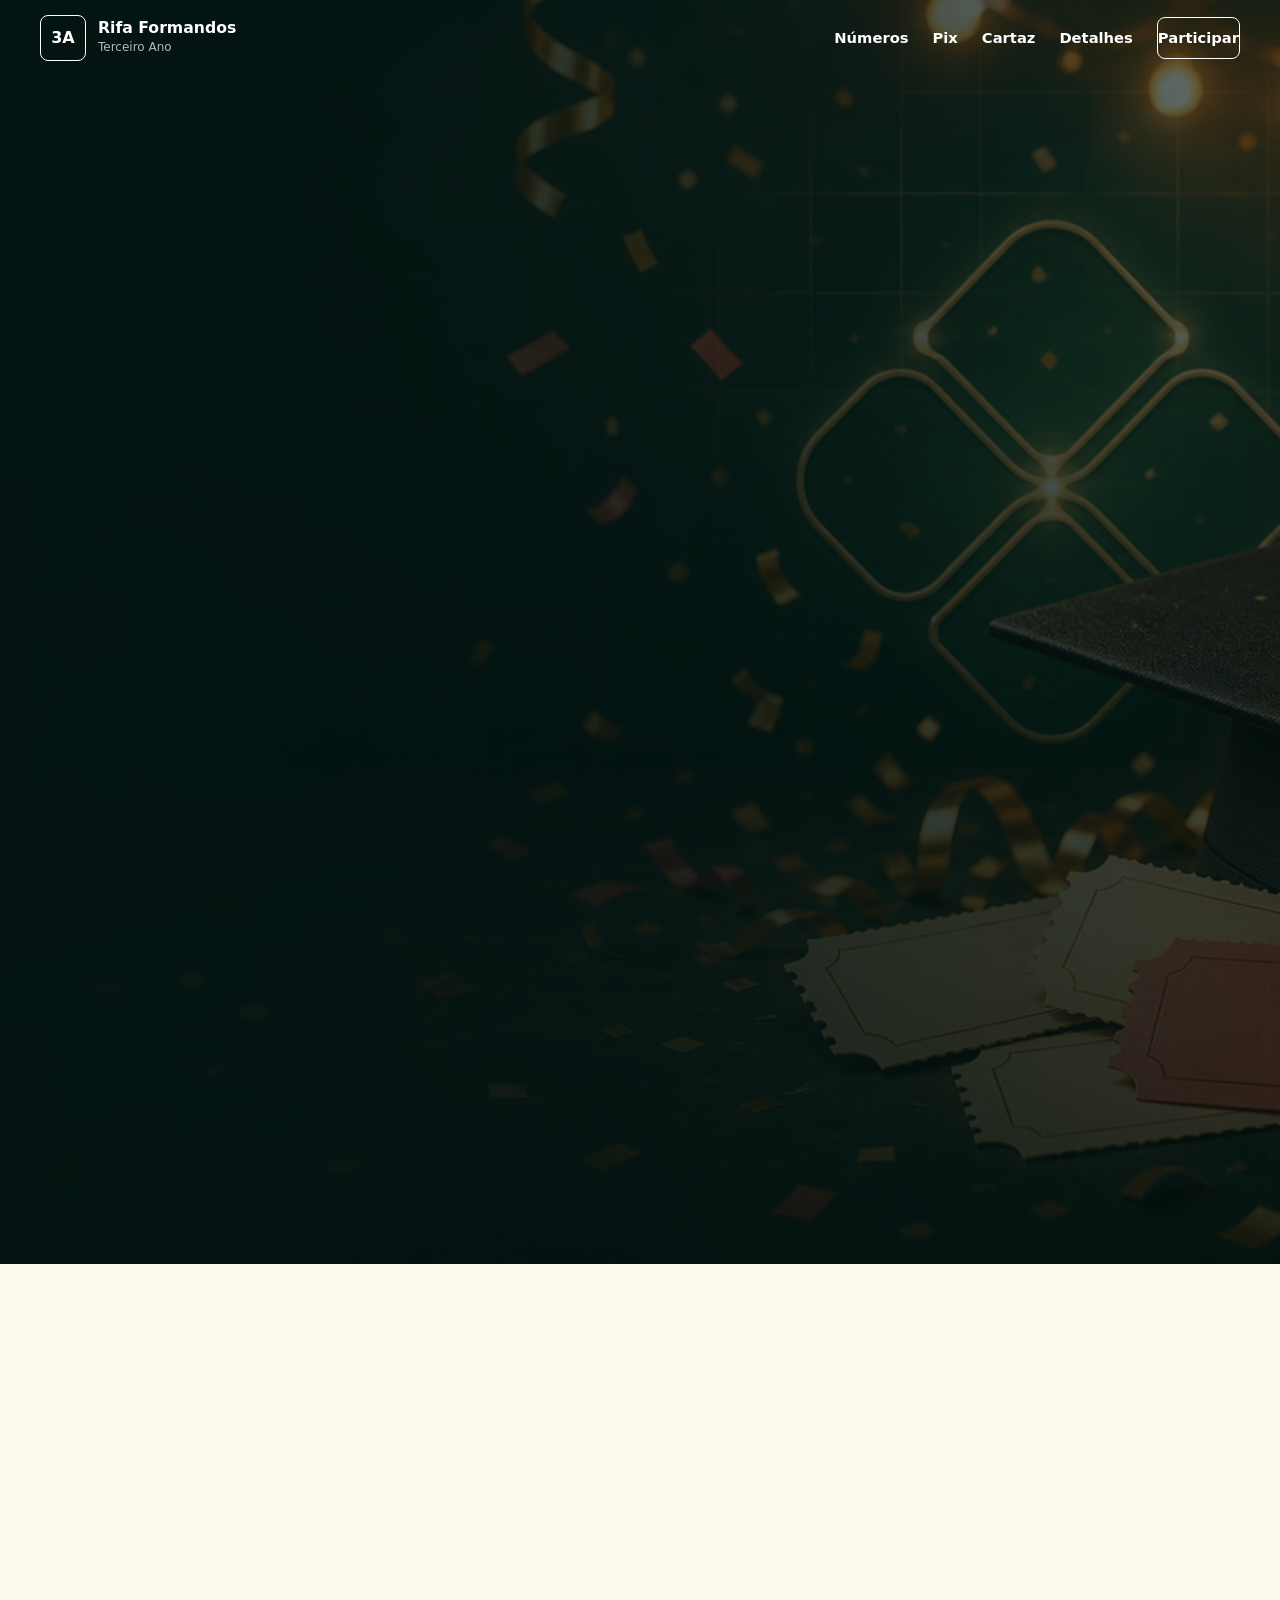
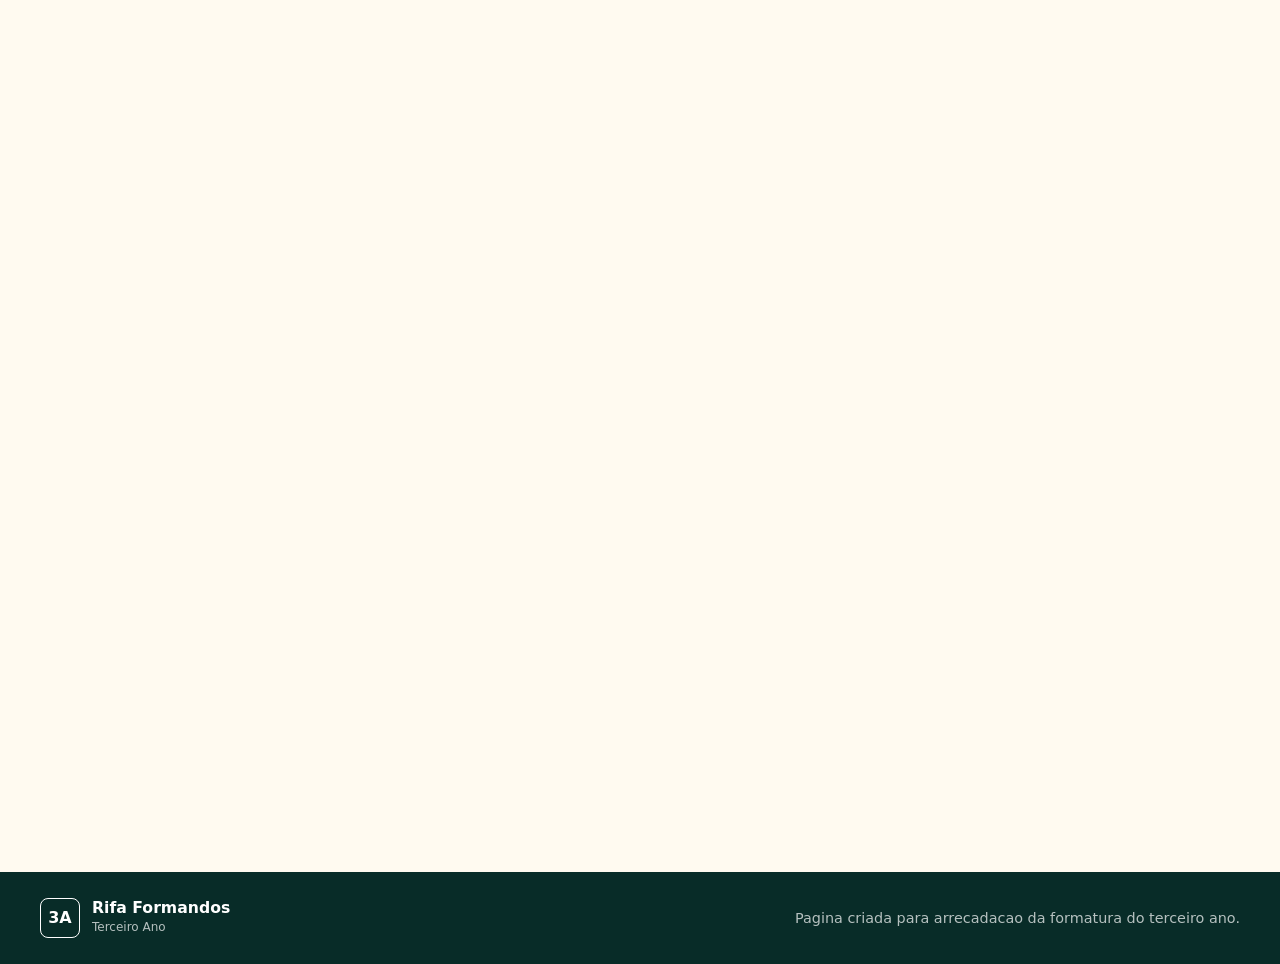
<file: index.html>
<!DOCTYPE html>
<html lang="pt-BR">
  <head>
    <meta charset="UTF-8" />
    <meta name="viewport" content="width=device-width, initial-scale=1.0" />
    <meta
      name="description"
      content="Pagina de rifa dos formandos do terceiro ano com numeros selecionaveis, resumo da escolha e codigo Pix copia e cola."
    />
    <title>Rifa dos Formandos do 3º Ano</title>
    <link rel="preload" href="assets/rifa-formandos-hero.png" as="image" />
    <link rel="preload" href="assets/rifa-cartaz-referencia.jpeg" as="image" />
    <link rel="stylesheet" href="styles.css" />
  </head>
  <body>
    <header class="site-header" data-header>
      <a class="brand" href="#inicio" aria-label="Ir para o inicio da rifa">
        <span class="brand-mark" aria-hidden="true">3A</span>
        <span class="brand-copy">
          <strong>Rifa Formandos</strong>
          <small>Terceiro Ano</small>
        </span>
      </a>

      <button class="menu-toggle" type="button" aria-label="Abrir menu" aria-expanded="false" data-menu-toggle>
        <span></span>
        <span></span>
      </button>

      <nav class="site-nav" data-nav aria-label="Navegacao principal">
        <a href="#numeros">Números</a>
        <a href="#pix">Pix</a>
        <a href="#cartaz">Cartaz</a>
        <a href="#detalhes">Detalhes</a>
        <a class="nav-cta" href="#numeros">Participar</a>
      </nav>
    </header>

    <main>
      <section class="raffle-stage" id="inicio" aria-labelledby="hero-title">
        <div class="container raffle-workspace">
          <section class="hero-copy reveal">
            <p class="eyebrow">Rifa dos formandos</p>
            <h1 id="hero-title">Concorra a um iPhone 13 e ajude a formatura.</h1>
            <p>
              Escolha seus números, copie o Pix e envie a confirmação para participar da ação entre formandos.
            </p>

            <dl class="hero-facts" aria-label="Resumo da rifa">
              <div>
                <dt data-ticket-price>R$ 5,00</dt>
                <dd>por número</dd>
              </div>
              <div>
                <dt data-raffle-total>35</dt>
                <dd>números na rifa</dd>
              </div>
              <div>
                <dt data-draw-date>A definir</dt>
                <dd>data do sorteio</dd>
              </div>
            </dl>
          </section>

          <section class="board-tool reveal" id="numeros" aria-labelledby="board-title">
            <div class="tool-heading">
              <div>
                <p class="eyebrow">Escolha seus números</p>
                <h2 id="board-title">Números da rifa</h2>
              </div>
              <span class="available-counter" data-available-counter>0 livres</span>
            </div>

            <div class="filter-bar" role="group" aria-label="Filtrar numeros da rifa">
              <button class="filter-button is-active" type="button" data-filter="all">Todos</button>
              <button class="filter-button" type="button" data-filter="available">Livres</button>
              <button class="filter-button" type="button" data-filter="selected">Escolhidos</button>
              <button class="filter-button" type="button" data-filter="reserved">Em conferência</button>
              <button class="filter-button" type="button" data-filter="sold">Vendidos</button>
            </div>

            <div class="number-grid" data-number-grid aria-live="polite"></div>

            <div class="board-legend" aria-label="Legenda dos numeros">
              <span><i class="legend-dot is-free"></i>Livre</span>
              <span><i class="legend-dot is-selected"></i>Escolhido</span>
              <span><i class="legend-dot is-reserved"></i>Em conferência</span>
              <span><i class="legend-dot is-sold"></i>Vendido</span>
            </div>
          </section>

          <aside class="checkout-tool reveal" id="pix" aria-labelledby="checkout-title">
            <div class="tool-heading">
              <div>
                <p class="eyebrow">Pagamento</p>
                <h2 id="checkout-title">Pix da sua escolha</h2>
              </div>
            </div>

            <label class="field">
              Seu nome
              <input type="text" data-buyer-name placeholder="Nome para confirmar a reserva" autocomplete="name" />
            </label>

            <div class="selected-box">
              <span>Números escolhidos</span>
              <div class="selected-list" data-selected-list>
                <em>Nenhum número escolhido</em>
              </div>
            </div>

            <div class="total-row">
              <span>Total</span>
              <strong data-selected-total>R$ 0,00</strong>
            </div>

            <div class="payment-timer" data-payment-timer hidden>
              <span>Tempo para pagamento</span>
              <strong data-payment-countdown>30:00</strong>
            </div>

            <div class="qr-panel" data-pix-qr-panel>
              <div class="qr-code" data-pix-qrcode aria-label="QR Code Pix">
                <span>QR Code Pix</span>
              </div>
              <p data-pix-qr-status>Selecione um número para gerar o QR Code Pix.</p>
            </div>

            <label class="field pix-code-field">
              Pix copia e cola
              <textarea data-pix-code readonly rows="5"></textarea>
            </label>

            <div class="pix-key">
              <span>Chave Pix</span>
              <strong data-pix-key>Configure no script.js</strong>
            </div>

            <div class="checkout-actions">
              <button class="button button-primary" type="button" data-reserve-selection disabled>
                Bloquear por 30 min
              </button>
              <button class="button button-primary" type="button" data-copy-pix disabled>Copiar Pix</button>
              <a class="button button-whatsapp is-disabled" href="#" aria-disabled="true" data-whatsapp-link>
                Confirmar no WhatsApp
              </a>
              <button class="button button-ghost" type="button" data-clear-selection disabled>Limpar escolha</button>
            </div>

            <p class="panel-status" role="status" aria-live="polite" data-panel-status>
              Selecione um número livre para liberar o Pix.
            </p>
            <p class="firebase-status" role="status" aria-live="polite" data-firebase-status>
              Conectando ao sistema de reservas...
            </p>
          </aside>
        </div>
      </section>

      <section class="details-band" id="detalhes">
        <div class="container details-layout">
          <article class="detail-copy reveal">
            <p class="eyebrow">Prêmio</p>
            <h2 data-prize-title>Prêmio especial dos formandos</h2>
            <p data-prize-description>
              A comissão pode atualizar aqui o prêmio, a data do sorteio e as informações finais da entrega.
            </p>

            <ul class="raffle-meta" aria-label="Informações da rifa">
              <li>
                <span>Data</span>
                <strong data-draw-date>25/09/2026</strong>
              </li>
              <li>
                <span>Sorteio</span>
                <strong data-draw-method>Sistema de cumbuca</strong>
              </li>
              <li>
                <span>Local</span>
                <strong data-raffle-location>Colégio Estadual José Alves de Assis</strong>
              </li>
            </ul>
          </article>

          <figure class="poster-frame reveal" id="cartaz">
            <img
              src="assets/rifa-cartaz-referencia.jpeg"
              alt="Cartaz da ação entre formandos concorrendo a um iPhone 13 por R$ 20,00 o número."
            />
            <figcaption>Cartaz de referência da campanha.</figcaption>
          </figure>
        </div>

        <div class="container steps-list" aria-label="Etapas da participacao">
          <article class="step-card reveal">
            <span>01</span>
            <h3>Escolha</h3>
            <p>Marque um ou mais números livres na tabela da rifa.</p>
          </article>
          <article class="step-card reveal">
            <span>02</span>
            <h3>Pague</h3>
            <p>Copie o Pix exibido no painel da sua seleção.</p>
          </article>
          <article class="step-card reveal">
            <span>03</span>
            <h3>Confirme</h3>
            <p>Envie o comprovante com seu nome e os números escolhidos.</p>
          </article>
        </div>
      </section>
    </main>

    <footer class="site-footer">
      <div class="container footer-layout">
        <a class="brand footer-brand" href="#inicio" aria-label="Voltar ao inicio">
          <span class="brand-mark" aria-hidden="true">3A</span>
          <span class="brand-copy">
            <strong>Rifa Formandos</strong>
            <small>Terceiro Ano</small>
          </span>
        </a>
        <p>Pagina criada para arrecadacao da formatura do terceiro ano.</p>
      </div>
    </footer>

    <script type="module" src="script.js"></script>
  </body>
</html>
</file>
<file: styles.css>
:root {
  --ink: #171511;
  --ink-soft: #3f3a32;
  --paper: #fffaf0;
  --paper-strong: #ffffff;
  --paper-muted: #f5eddf;
  --line: rgba(23, 21, 17, 0.16);
  --line-strong: rgba(255, 255, 255, 0.22);
  --green: #0e4b3f;
  --green-deep: #082c28;
  --gold: #d7a84d;
  --gold-soft: #f7d992;
  --coral: #d95143;
  --mint: #dff4e7;
  --danger: #a5362e;
  --shadow: 0 28px 90px rgba(5, 18, 15, 0.28);
  --container: min(1200px, calc(100vw - 40px));
  --radius: 8px;
  --font-main: Inter, ui-sans-serif, system-ui, -apple-system, BlinkMacSystemFont, "Segoe UI", Arial, sans-serif;
  font-family: var(--font-main);
}

* {
  box-sizing: border-box;
}

html {
  scroll-behavior: smooth;
}

body {
  margin: 0;
  color: var(--ink);
  background: var(--paper);
  font-family: var(--font-main);
  line-height: 1.5;
}

body::selection {
  color: #111;
  background: var(--gold-soft);
}

a {
  color: inherit;
  text-decoration: none;
}

button,
input,
textarea {
  font: inherit;
}

button {
  cursor: pointer;
}

.container {
  width: var(--container);
  margin: 0 auto;
}

.site-header {
  position: fixed;
  z-index: 30;
  top: 0;
  right: 0;
  left: 0;
  display: flex;
  align-items: center;
  justify-content: space-between;
  min-height: 76px;
  padding: 12px max(20px, calc((100vw - 1200px) / 2));
  color: #fff;
  transition: background 180ms ease, box-shadow 180ms ease, color 180ms ease;
}

.site-header.is-scrolled,
.site-header.is-open {
  color: var(--ink);
  background: rgba(255, 250, 240, 0.94);
  box-shadow: 0 12px 34px rgba(0, 0, 0, 0.12);
  backdrop-filter: blur(18px);
}

.brand {
  display: inline-flex;
  align-items: center;
  gap: 12px;
  min-width: 0;
}

.brand-mark {
  display: inline-grid;
  place-items: center;
  width: 46px;
  height: 46px;
  border: 1px solid currentColor;
  border-radius: var(--radius);
  color: inherit;
  font-size: 1rem;
  font-weight: 900;
  letter-spacing: 0;
}

.brand-copy {
  display: grid;
  gap: 1px;
}

.brand strong {
  line-height: 1.08;
  font-size: 0.98rem;
}

.brand small {
  color: currentColor;
  font-size: 0.75rem;
  opacity: 0.7;
}

.site-nav {
  display: flex;
  align-items: center;
  gap: 24px;
  color: inherit;
  font-size: 0.92rem;
  font-weight: 760;
}

.site-nav a {
  position: relative;
  padding: 9px 0;
}

.site-nav a:not(.nav-cta)::after {
  position: absolute;
  right: 0;
  bottom: 3px;
  left: 0;
  height: 1px;
  background: currentColor;
  content: "";
  transform: scaleX(0);
  transform-origin: left;
  transition: transform 170ms ease;
}

.site-nav a:hover::after,
.site-nav a:focus-visible::after {
  transform: scaleX(1);
}

.nav-cta {
  border: 1px solid currentColor;
  border-radius: var(--radius);
  padding: 10px 15px;
}

.menu-toggle {
  display: none;
  width: 44px;
  height: 44px;
  border: 1px solid currentColor;
  border-radius: var(--radius);
  color: inherit;
  background: transparent;
}

.menu-toggle span {
  display: block;
  width: 18px;
  height: 2px;
  margin: 5px auto;
  background: currentColor;
}

.raffle-stage {
  min-height: 100svh;
  padding: 116px 0 42px;
  color: #fff;
  background:
    linear-gradient(90deg, rgba(4, 20, 18, 0.94) 0%, rgba(4, 20, 18, 0.78) 38%, rgba(4, 20, 18, 0.42) 100%),
    linear-gradient(180deg, rgba(3, 12, 10, 0.3) 0%, rgba(3, 12, 10, 0.74) 100%),
    url("assets/rifa-formandos-hero.png") center / cover;
}

.raffle-workspace {
  display: grid;
  grid-template-columns: minmax(250px, 0.82fr) minmax(430px, 1.28fr) minmax(300px, 0.78fr);
  gap: 18px;
  align-items: start;
}

.hero-copy {
  padding: 16px 0 0;
}

.eyebrow {
  margin: 0 0 12px;
  color: var(--gold-soft);
  font-size: 0.76rem;
  font-weight: 900;
  letter-spacing: 0;
  text-transform: uppercase;
}

.hero-copy h1,
.tool-heading h2,
.detail-copy h2 {
  margin: 0;
  letter-spacing: 0;
  line-height: 1.02;
}

.hero-copy h1 {
  max-width: 420px;
  font-size: 4.85rem;
  font-weight: 900;
}

.hero-copy p:not(.eyebrow) {
  max-width: 440px;
  margin: 22px 0 0;
  color: rgba(255, 255, 255, 0.78);
  font-size: 1.02rem;
}

.hero-facts {
  display: grid;
  gap: 1px;
  margin: 32px 0 0;
  overflow: hidden;
  border: 1px solid var(--line-strong);
  border-radius: var(--radius);
  background: rgba(255, 255, 255, 0.14);
  box-shadow: var(--shadow);
  backdrop-filter: blur(16px);
}

.hero-facts div {
  padding: 16px;
  background: rgba(0, 0, 0, 0.24);
}

.hero-facts dt {
  margin: 0;
  font-size: 1.05rem;
  font-weight: 900;
}

.hero-facts dd {
  margin: 4px 0 0;
  color: rgba(255, 255, 255, 0.68);
  font-size: 0.88rem;
}

.board-tool,
.checkout-tool {
  border: 1px solid var(--line-strong);
  border-radius: var(--radius);
  background: rgba(255, 250, 240, 0.95);
  color: var(--ink);
  box-shadow: var(--shadow);
  backdrop-filter: blur(20px);
}

.board-tool {
  padding: 18px;
}

.checkout-tool {
  position: sticky;
  top: 96px;
  display: grid;
  gap: 14px;
  padding: 18px;
}

.tool-heading {
  display: flex;
  align-items: start;
  justify-content: space-between;
  gap: 14px;
}

.tool-heading .eyebrow {
  color: var(--coral);
  margin-bottom: 6px;
}

.tool-heading h2 {
  font-size: 2.2rem;
  font-weight: 900;
}

.available-counter {
  flex: 0 0 auto;
  border: 1px solid rgba(14, 75, 63, 0.2);
  border-radius: 999px;
  padding: 7px 10px;
  color: var(--green);
  background: var(--mint);
  font-size: 0.78rem;
  font-weight: 850;
  white-space: nowrap;
}

.filter-bar {
  display: flex;
  gap: 8px;
  margin: 16px 0;
  overflow-x: auto;
  padding-bottom: 2px;
}

.filter-button {
  flex: 0 0 auto;
  min-height: 36px;
  border: 1px solid var(--line);
  border-radius: 999px;
  padding: 0 12px;
  color: var(--ink-soft);
  background: #fff;
  font-size: 0.82rem;
  font-weight: 800;
  transition: background 160ms ease, border-color 160ms ease, color 160ms ease;
}

.filter-button:hover,
.filter-button:focus-visible,
.filter-button.is-active {
  border-color: var(--green);
  color: #fff;
  background: var(--green);
}

.number-grid {
  display: grid;
  grid-template-columns: repeat(10, minmax(0, 1fr));
  gap: 7px;
}

.number-button {
  display: grid;
  place-items: center;
  aspect-ratio: 1 / 1;
  min-width: 0;
  border: 1px solid var(--line);
  border-radius: 7px;
  color: var(--ink);
  background: #fff;
  font-size: 0.9rem;
  font-weight: 900;
  line-height: 1;
  transition: transform 150ms ease, box-shadow 150ms ease, background 150ms ease, border-color 150ms ease;
}

.number-value {
  min-width: 0;
  overflow: hidden;
  text-overflow: ellipsis;
}

.buyer-name {
  display: block;
  max-width: 100%;
  overflow: hidden;
  color: var(--danger);
  font-size: 0.55rem;
  font-weight: 950;
  line-height: 1.05;
  text-overflow: ellipsis;
  text-transform: uppercase;
  white-space: nowrap;
}

.number-button:hover,
.number-button:focus-visible {
  border-color: var(--green);
  box-shadow: 0 10px 22px rgba(14, 75, 63, 0.18);
  transform: translateY(-2px);
}

.number-button.is-selected {
  border-color: var(--gold);
  color: #1d1608;
  background: var(--gold-soft);
  box-shadow: inset 0 0 0 2px rgba(215, 168, 77, 0.55);
}

.number-button.is-reserved,
.number-button.is-sold {
  color: rgba(23, 21, 17, 0.46);
  cursor: not-allowed;
  transform: none;
  box-shadow: none;
}

.number-button.is-reserved {
  border-color: rgba(217, 81, 67, 0.22);
  background: #ffe9e4;
  gap: 3px;
  grid-template-rows: minmax(0, auto) auto;
  padding: 5px;
}

.number-button.is-sold {
  border-color: rgba(23, 21, 17, 0.1);
  background: #ded8cc;
  gap: 3px;
  grid-template-rows: minmax(0, auto) auto;
  padding: 5px;
}

.number-button.is-sold .number-value {
  font-size: 0.74rem;
}

.number-grid.is-empty {
  display: block;
}

.empty-filter {
  margin: 10px 0 0;
  border: 1px dashed rgba(23, 21, 17, 0.25);
  border-radius: var(--radius);
  padding: 24px;
  color: var(--ink-soft);
  background: rgba(255, 255, 255, 0.7);
  text-align: center;
}

.board-legend {
  display: flex;
  flex-wrap: wrap;
  gap: 12px;
  margin-top: 16px;
  color: var(--ink-soft);
  font-size: 0.82rem;
  font-weight: 760;
}

.board-legend span {
  display: inline-flex;
  align-items: center;
  gap: 7px;
}

.legend-dot {
  width: 11px;
  height: 11px;
  border-radius: 50%;
  border: 1px solid rgba(0, 0, 0, 0.15);
}

.legend-dot.is-free {
  background: #fff;
}

.legend-dot.is-selected {
  background: var(--gold-soft);
}

.legend-dot.is-reserved {
  background: #ffe9e4;
}

.legend-dot.is-sold {
  background: #ded8cc;
}

.field {
  display: grid;
  gap: 8px;
  color: var(--ink-soft);
  font-size: 0.84rem;
  font-weight: 820;
}

.field input,
.field textarea {
  width: 100%;
  border: 1px solid rgba(23, 21, 17, 0.18);
  border-radius: var(--radius);
  padding: 12px 13px;
  color: var(--ink);
  background: #fff;
  outline: none;
  resize: vertical;
  transition: border-color 160ms ease, box-shadow 160ms ease;
}

.field input:focus,
.field textarea:focus {
  border-color: var(--green);
  box-shadow: 0 0 0 3px rgba(14, 75, 63, 0.15);
}

.selected-box {
  display: grid;
  gap: 10px;
  border: 1px solid rgba(23, 21, 17, 0.12);
  border-radius: var(--radius);
  padding: 13px;
  background: rgba(255, 255, 255, 0.64);
}

.selected-box > span,
.pix-key span,
.total-row span {
  color: var(--ink-soft);
  font-size: 0.78rem;
  font-weight: 850;
  text-transform: uppercase;
}

.selected-list {
  display: flex;
  flex-wrap: wrap;
  gap: 7px;
  min-height: 32px;
  align-items: center;
}

.selected-list em {
  color: rgba(23, 21, 17, 0.55);
  font-style: normal;
  font-size: 0.9rem;
}

.selected-chip {
  display: inline-grid;
  place-items: center;
  min-width: 38px;
  min-height: 32px;
  border-radius: 999px;
  color: #201809;
  background: var(--gold-soft);
  font-size: 0.86rem;
  font-weight: 900;
}

.selected-chip.is-held {
  color: var(--danger);
  background: #ffe9e4;
}

.total-row {
  display: flex;
  align-items: center;
  justify-content: space-between;
  gap: 12px;
  border-top: 1px solid var(--line);
  border-bottom: 1px solid var(--line);
  padding: 13px 0;
}

.payment-timer {
  display: flex;
  align-items: center;
  justify-content: space-between;
  gap: 12px;
  border: 1px solid rgba(217, 81, 67, 0.2);
  border-radius: var(--radius);
  padding: 12px 13px;
  color: var(--danger);
  background: #fff1ed;
}

.payment-timer[hidden] {
  display: none;
}

.payment-timer span {
  color: var(--ink-soft);
  font-size: 0.78rem;
  font-weight: 850;
  text-transform: uppercase;
}

.payment-timer strong {
  font-size: 1.35rem;
  font-weight: 950;
}

.total-row strong {
  color: var(--green);
  font-size: 1.4rem;
  line-height: 1;
}

.qr-panel {
  display: grid;
  grid-template-columns: 132px minmax(0, 1fr);
  gap: 13px;
  align-items: center;
  border: 1px solid rgba(23, 21, 17, 0.12);
  border-radius: var(--radius);
  padding: 12px;
  background: rgba(255, 255, 255, 0.7);
}

.qr-code {
  display: grid;
  place-items: center;
  width: 132px;
  min-height: 132px;
  border: 1px dashed rgba(23, 21, 17, 0.22);
  border-radius: 7px;
  color: rgba(23, 21, 17, 0.52);
  background: #fff;
  overflow: hidden;
}

.qr-code svg {
  display: block;
  width: 100%;
  height: auto;
}

.qr-code span {
  padding: 12px;
  font-size: 0.8rem;
  font-weight: 900;
  text-align: center;
  text-transform: uppercase;
}

.qr-panel p {
  margin: 0;
  color: var(--ink-soft);
  font-size: 0.86rem;
  font-weight: 760;
}

.pix-key {
  display: grid;
  gap: 4px;
  border-left: 4px solid var(--coral);
  padding-left: 12px;
}

.pix-key strong {
  color: var(--ink);
  font-size: 0.92rem;
  word-break: break-word;
}

.checkout-actions {
  display: grid;
  gap: 9px;
}

.button {
  display: inline-flex;
  align-items: center;
  justify-content: center;
  min-height: 46px;
  border: 1px solid transparent;
  border-radius: var(--radius);
  padding: 0 16px;
  font-size: 0.9rem;
  font-weight: 900;
  text-align: center;
  transition: transform 160ms ease, box-shadow 160ms ease, background 160ms ease, border-color 160ms ease;
}

.button:hover,
.button:focus-visible {
  transform: translateY(-2px);
}

.button-primary {
  color: #171511;
  border-color: var(--gold);
  background: var(--gold);
}

.button-primary:hover,
.button-primary:focus-visible {
  background: var(--gold-soft);
}

.button-whatsapp {
  color: #fff;
  border-color: #1f9f58;
  background: #1f9f58;
}

.button-whatsapp:hover,
.button-whatsapp:focus-visible {
  background: #168748;
}

.button-ghost {
  color: var(--ink);
  border-color: var(--line);
  background: #fff;
}

.button:disabled,
.button.is-disabled {
  color: rgba(23, 21, 17, 0.45);
  border-color: rgba(23, 21, 17, 0.12);
  background: #e9e3d8;
  cursor: not-allowed;
  pointer-events: none;
  transform: none;
  box-shadow: none;
}

.panel-status,
.firebase-status {
  min-height: 22px;
  margin: 0;
  color: var(--green);
  font-size: 0.86rem;
  font-weight: 820;
}

.firebase-status {
  color: var(--ink-soft);
  font-size: 0.78rem;
}

.details-band {
  padding: 86px 0;
  background: var(--paper);
}

.details-layout {
  display: grid;
  grid-template-columns: minmax(0, 1fr) minmax(280px, 0.56fr);
  gap: 42px;
  align-items: center;
}

.detail-copy .eyebrow {
  color: var(--coral);
}

.detail-copy h2 {
  max-width: 560px;
  font-size: 4.15rem;
  font-weight: 900;
}

.detail-copy p:not(.eyebrow) {
  max-width: 570px;
  margin: 20px 0 0;
  color: var(--ink-soft);
  font-size: 1.03rem;
}

.raffle-meta {
  display: grid;
  grid-template-columns: repeat(3, minmax(0, 1fr));
  gap: 12px;
  max-width: 700px;
  margin: 30px 0 0;
  padding: 0;
  list-style: none;
}

.raffle-meta li {
  display: grid;
  gap: 7px;
  min-height: 116px;
  border: 1px solid rgba(215, 168, 77, 0.34);
  border-radius: var(--radius);
  padding: 16px;
  color: #fff;
  background: var(--green-deep);
}

.raffle-meta span {
  color: var(--gold-soft);
  font-size: 0.76rem;
  font-weight: 900;
  text-transform: uppercase;
}

.raffle-meta strong {
  align-self: end;
  font-size: 1rem;
  line-height: 1.2;
}

.poster-frame {
  justify-self: end;
  width: min(100%, 360px);
  margin: 0;
  border: 1px solid rgba(215, 168, 77, 0.42);
  border-radius: var(--radius);
  padding: 9px;
  color: rgba(255, 255, 255, 0.78);
  background: #111;
  box-shadow: var(--shadow);
}

.poster-frame img {
  width: 100%;
  border-radius: 6px;
  object-fit: cover;
}

.poster-frame figcaption {
  margin: 10px 4px 3px;
  font-size: 0.82rem;
  font-weight: 760;
}

.steps-list {
  display: grid;
  grid-template-columns: repeat(3, minmax(0, 1fr));
  gap: 14px;
  margin-top: 30px;
}

.step-card {
  min-height: 210px;
  border: 1px solid var(--line);
  border-radius: var(--radius);
  padding: 20px;
  background: var(--paper-strong);
}

.step-card span {
  display: inline-grid;
  place-items: center;
  width: 38px;
  height: 38px;
  border-radius: 50%;
  color: #fff;
  background: var(--green);
  font-size: 0.78rem;
  font-weight: 900;
}

.step-card h3 {
  margin: 28px 0 9px;
  font-size: 1.2rem;
}

.step-card p {
  margin: 0;
  color: var(--ink-soft);
}

.site-footer {
  padding: 26px 0;
  color: #fff;
  background: var(--green-deep);
}

.footer-layout {
  display: flex;
  align-items: center;
  justify-content: space-between;
  gap: 22px;
}

.footer-layout p {
  margin: 0;
  color: rgba(255, 255, 255, 0.7);
  font-size: 0.9rem;
  text-align: right;
}

.footer-brand .brand-mark {
  width: 40px;
  height: 40px;
}

.reveal {
  opacity: 0;
  transform: translateY(18px);
  transition: opacity 520ms ease, transform 520ms ease;
}

.reveal.is-visible {
  opacity: 1;
  transform: translateY(0);
}

.admin-page {
  min-height: 100svh;
  color: var(--ink);
  background: #f8f4ea;
}

.admin-shell {
  display: grid;
  gap: 16px;
  width: min(920px, calc(100vw - 28px));
  margin: 0 auto;
  padding: 24px 0 42px;
}

.admin-hero {
  display: grid;
  gap: 10px;
  padding: 8px 2px 4px;
}

.admin-back-link {
  width: max-content;
  color: var(--ink-soft);
  font-weight: 800;
  text-decoration: none;
}

.admin-back-link:hover {
  color: var(--gold-dark);
}

.admin-hero h1 {
  max-width: 620px;
  margin: 0;
  font-family: "Playfair Display", Georgia, serif;
  font-size: 2.8rem;
  line-height: 1;
}

.admin-lede {
  max-width: 680px;
  margin: 0;
  color: var(--ink-soft);
  font-size: 1rem;
  line-height: 1.55;
}

.admin-trust-list {
  display: flex;
  flex-wrap: wrap;
  gap: 8px 16px;
  color: var(--ink-soft);
  font-size: 0.86rem;
  font-weight: 850;
}

.admin-trust-list span {
  display: inline-flex;
  align-items: center;
  gap: 7px;
}

.admin-trust-list span::before {
  width: 8px;
  height: 8px;
  border-radius: 50%;
  background: var(--gold);
  content: "";
}

.admin-panel {
  border: 1px solid var(--line);
  border-radius: var(--radius);
  padding: 18px;
  background: #fff;
  box-shadow: 0 18px 48px rgba(5, 18, 15, 0.1);
}

.admin-panel[data-admin-orders] {
  border: 0;
  padding: 0;
  background: transparent;
  box-shadow: none;
}

.admin-panel h1,
.admin-panel h2 {
  margin: 0;
  font-size: 1.8rem;
  line-height: 1.05;
}

.admin-login-copy {
  display: grid;
  gap: 5px;
  margin-bottom: 16px;
}

.admin-login-copy p:not(.eyebrow) {
  margin: 0;
  color: var(--ink-soft);
  line-height: 1.45;
}

.google-login-button {
  display: inline-flex;
  align-items: center;
  justify-content: center;
  gap: 10px;
  width: min(100%, 360px);
  min-height: 50px;
  border: 1px solid var(--line);
  border-radius: var(--radius);
  padding: 0 18px;
  color: var(--ink);
  background: #fff;
  box-shadow: 0 10px 24px rgba(5, 18, 15, 0.08);
  cursor: pointer;
  font-weight: 900;
}

.google-login-button:hover {
  border-color: var(--gold);
  transform: translateY(-1px);
}

.google-login-button:disabled {
  cursor: wait;
  opacity: 0.72;
  transform: none;
}

.google-mark {
  display: grid;
  place-items: center;
  width: 26px;
  height: 26px;
  border: 1px solid var(--line);
  border-radius: 50%;
  color: #4285f4;
  background: #fff;
  font-weight: 950;
}

.admin-status {
  margin: 14px 0 0;
  color: var(--ink-soft);
  font-size: 0.92rem;
  font-weight: 800;
}

.admin-session-card {
  display: flex;
  flex-wrap: wrap;
  align-items: center;
  justify-content: space-between;
  gap: 12px;
  border: 1px solid var(--line);
  border-radius: var(--radius);
  padding: 14px;
  background: #fff;
  box-shadow: 0 16px 40px rgba(5, 18, 15, 0.09);
}

.admin-user {
  display: flex;
  align-items: center;
  gap: 10px;
  min-width: 0;
}

.admin-avatar {
  width: 44px;
  height: 44px;
  border-radius: 50%;
  object-fit: cover;
}

.admin-user div {
  display: grid;
  gap: 2px;
  min-width: 0;
}

.admin-user strong,
.admin-user span {
  overflow: hidden;
  text-overflow: ellipsis;
  white-space: nowrap;
}

.admin-user span {
  color: var(--ink-soft);
  font-size: 0.88rem;
}

.admin-orders-heading {
  display: flex;
  align-items: end;
  justify-content: space-between;
  gap: 12px;
  margin-top: 6px;
}

.admin-orders-heading h2 {
  margin: 0;
  font-size: 1.8rem;
  line-height: 1.05;
}

.admin-count {
  flex: 0 0 auto;
  border: 1px solid var(--line);
  border-radius: 999px;
  padding: 8px 12px;
  color: var(--ink);
  background: #fff;
  font-size: 0.84rem;
  font-weight: 900;
}

.order-list {
  display: grid;
  gap: 12px;
  margin-top: 18px;
}

.order-card {
  display: grid;
  gap: 12px;
  border: 1px solid var(--line);
  border-radius: var(--radius);
  padding: 16px;
  background: #fff;
  box-shadow: 0 12px 34px rgba(5, 18, 15, 0.08);
}

.order-card-header {
  display: flex;
  align-items: flex-start;
  justify-content: space-between;
  gap: 12px;
}

.order-card-header div {
  display: grid;
  gap: 3px;
}

.order-card-header strong {
  font-size: 1.1rem;
}

.order-card-header span,
.order-numbers {
  color: var(--ink-soft);
  font-size: 0.9rem;
}

.order-card-header b {
  color: var(--green);
  font-size: 1.2rem;
}

.order-numbers {
  margin: 0;
  font-weight: 800;
}

.order-countdown {
  margin: 0;
  border: 1px solid rgba(217, 81, 67, 0.22);
  border-radius: var(--radius);
  padding: 9px 10px;
  color: var(--danger);
  background: #fff1ed;
  font-size: 0.92rem;
  font-weight: 900;
}

.order-payment-hint {
  margin: 0;
  border: 1px solid var(--line);
  border-radius: var(--radius);
  padding: 10px;
  color: var(--ink);
  background: #fff8e8;
  font-size: 0.9rem;
  font-weight: 700;
}

.order-actions {
  display: flex;
  flex-wrap: wrap;
  gap: 9px;
}

@media (prefers-reduced-motion: reduce) {
  *,
  *::before,
  *::after {
    scroll-behavior: auto !important;
    transition: none !important;
  }

  .reveal {
    opacity: 1;
    transform: none;
  }
}

@media (max-width: 1120px) {
  .raffle-workspace {
    grid-template-columns: minmax(260px, 0.9fr) minmax(430px, 1.1fr);
  }

  .checkout-tool {
    position: static;
    grid-column: 1 / -1;
    grid-template-columns: repeat(2, minmax(0, 1fr));
  }

  .checkout-tool .tool-heading,
  .checkout-tool .checkout-actions,
  .checkout-tool .panel-status,
  .checkout-tool .pix-code-field,
  .checkout-tool .qr-panel,
  .checkout-tool .pix-key {
    grid-column: 1 / -1;
  }
}

@media (max-width: 860px) {
  :root {
    --container: min(100vw - 30px, 1200px);
  }

  .site-header {
    padding-right: 20px;
    padding-left: 20px;
  }

  .menu-toggle {
    display: inline-block;
  }

  .site-nav {
    position: absolute;
    top: 76px;
    right: 14px;
    left: 14px;
    display: grid;
    gap: 6px;
    border: 1px solid var(--line);
    border-radius: var(--radius);
    padding: 12px;
    color: var(--ink);
    background: rgba(255, 250, 240, 0.98);
    box-shadow: 0 20px 48px rgba(0, 0, 0, 0.16);
    opacity: 0;
    pointer-events: none;
    transform: translateY(-8px);
    transition: opacity 170ms ease, transform 170ms ease;
  }

  .site-nav.is-open {
    opacity: 1;
    pointer-events: auto;
    transform: translateY(0);
  }

  .site-nav a,
  .nav-cta {
    padding: 12px;
  }

  .nav-cta {
    border-color: var(--line);
  }

  .raffle-stage {
    padding-top: 104px;
  }

  .raffle-workspace,
  .details-layout,
  .steps-list,
  .raffle-meta {
    grid-template-columns: 1fr;
  }

  .hero-copy {
    padding-top: 0;
  }

  .hero-copy h1 {
    max-width: 680px;
    font-size: 3.85rem;
  }

  .hero-copy p:not(.eyebrow) {
    max-width: 680px;
  }

  .hero-facts {
    grid-template-columns: repeat(3, minmax(0, 1fr));
  }

  .checkout-tool {
    grid-template-columns: 1fr;
  }

  .checkout-tool .field,
  .checkout-tool .selected-box,
  .checkout-tool .total-row,
  .checkout-tool .qr-panel {
    grid-column: 1 / -1;
  }

  .poster-frame {
    justify-self: start;
    width: min(100%, 420px);
  }
}

@media (max-width: 580px) {
  :root {
    --container: min(100vw - 24px, 1200px);
  }

  .brand small {
    display: none;
  }

  .raffle-stage {
    padding-bottom: 26px;
    background-position: center right;
  }

  .hero-copy h1 {
    font-size: 2.7rem;
  }

  .tool-heading h2 {
    font-size: 1.75rem;
  }

  .detail-copy h2 {
    font-size: 2.35rem;
  }

  .hero-facts {
    grid-template-columns: 1fr;
  }

  .board-tool,
  .checkout-tool {
    padding: 14px;
  }

  .qr-panel {
    grid-template-columns: 1fr;
  }

  .qr-code {
    width: 100%;
    min-height: auto;
  }

  .tool-heading {
    display: grid;
  }

  .available-counter {
    width: max-content;
  }

  .number-grid {
    grid-template-columns: repeat(5, minmax(0, 1fr));
    gap: 6px;
  }

  .number-button {
    min-height: 46px;
    font-size: 0.86rem;
  }

  .details-band {
    padding: 58px 0;
  }

  .step-card {
    min-height: auto;
  }

  .footer-layout {
    align-items: flex-start;
    flex-direction: column;
  }

  .footer-layout p {
    text-align: left;
  }

  .admin-shell {
    width: min(100vw - 20px, 920px);
    padding: 14px 0 24px;
  }

  .admin-hero h1 {
    font-size: 2.05rem;
  }

  .admin-panel,
  .admin-session-card,
  .order-card {
    padding: 14px;
  }

  .google-login-button {
    width: 100%;
  }

  .admin-session-card,
  .admin-orders-heading {
    display: grid;
  }

  .admin-session-card .button {
    width: 100%;
  }

  .order-card-header {
    display: grid;
  }

  .order-actions .button {
    width: 100%;
  }

  .payment-timer {
    align-items: flex-start;
    flex-direction: column;
  }
}
</file>
